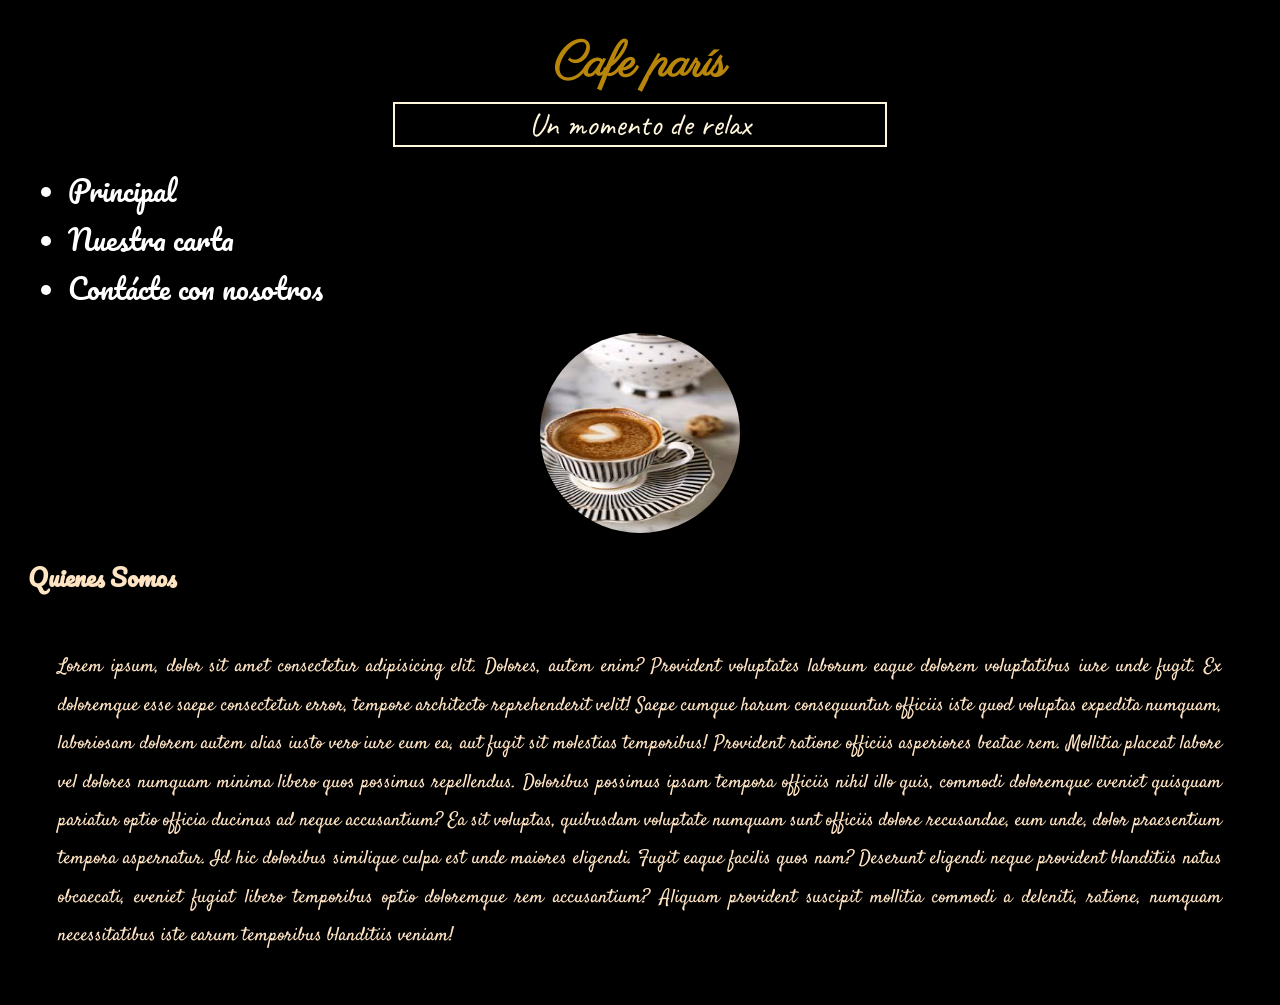
<file: index.html>
<!DOCTYPE html>
<html lang="en">
<head>
    <meta charset="UTF-8">
    <meta name="viewport" content="width=device-width, initial-scale=1.0">
    <title>Cafe Paris</title>
    <link rel="stylesheet" href="style.css">
</head>
<body>
    <h1>Cafe parís</h1>
    <p id="eslogan">Un momento de relax</p>
    <ul>
    <li><a href="index.html">Principal</a></li>
    <li><a href="carta.html">Nuestra carta</a></li>
    <li><a href="contacto.html">Contácte con nosotros</a></li>
    </ul>
    <p id="contenedor-logo"><img id="logocafe" src="images/images.jpeg" alt=""></p>
    <h2>Quienes Somos</h2>
    <p class="texto-normal">Lorem ipsum, dolor sit amet consectetur adipisicing elit. Dolores, autem enim? Provident voluptates laborum eaque dolorem voluptatibus iure unde fugit. Ex doloremque esse saepe consectetur error, tempore architecto reprehenderit velit!
    Saepe cumque harum consequuntur officiis iste quod voluptas expedita numquam, laboriosam dolorem autem alias iusto vero iure eum ea, aut fugit sit molestias temporibus! Provident ratione officiis asperiores beatae rem.
    Mollitia placeat labore vel dolores numquam minima libero quos possimus repellendus. Doloribus possimus ipsam tempora officiis nihil illo quis, commodi doloremque eveniet quisquam pariatur optio officia ducimus ad neque accusantium?
    Ea sit voluptas, quibusdam voluptate numquam sunt officiis dolore recusandae, eum unde, dolor praesentium tempora aspernatur. Id hic doloribus similique culpa est unde maiores eligendi. Fugit eaque facilis quos nam?
    Deserunt eligendi neque provident blanditiis natus obcaecati, eveniet fugiat libero temporibus optio doloremque rem accusantium? Aliquam provident suscipit mollitia commodi a deleniti, ratione, numquam necessitatibus iste earum temporibus blanditiis veniam!</p>
</body>
</html>
</file>
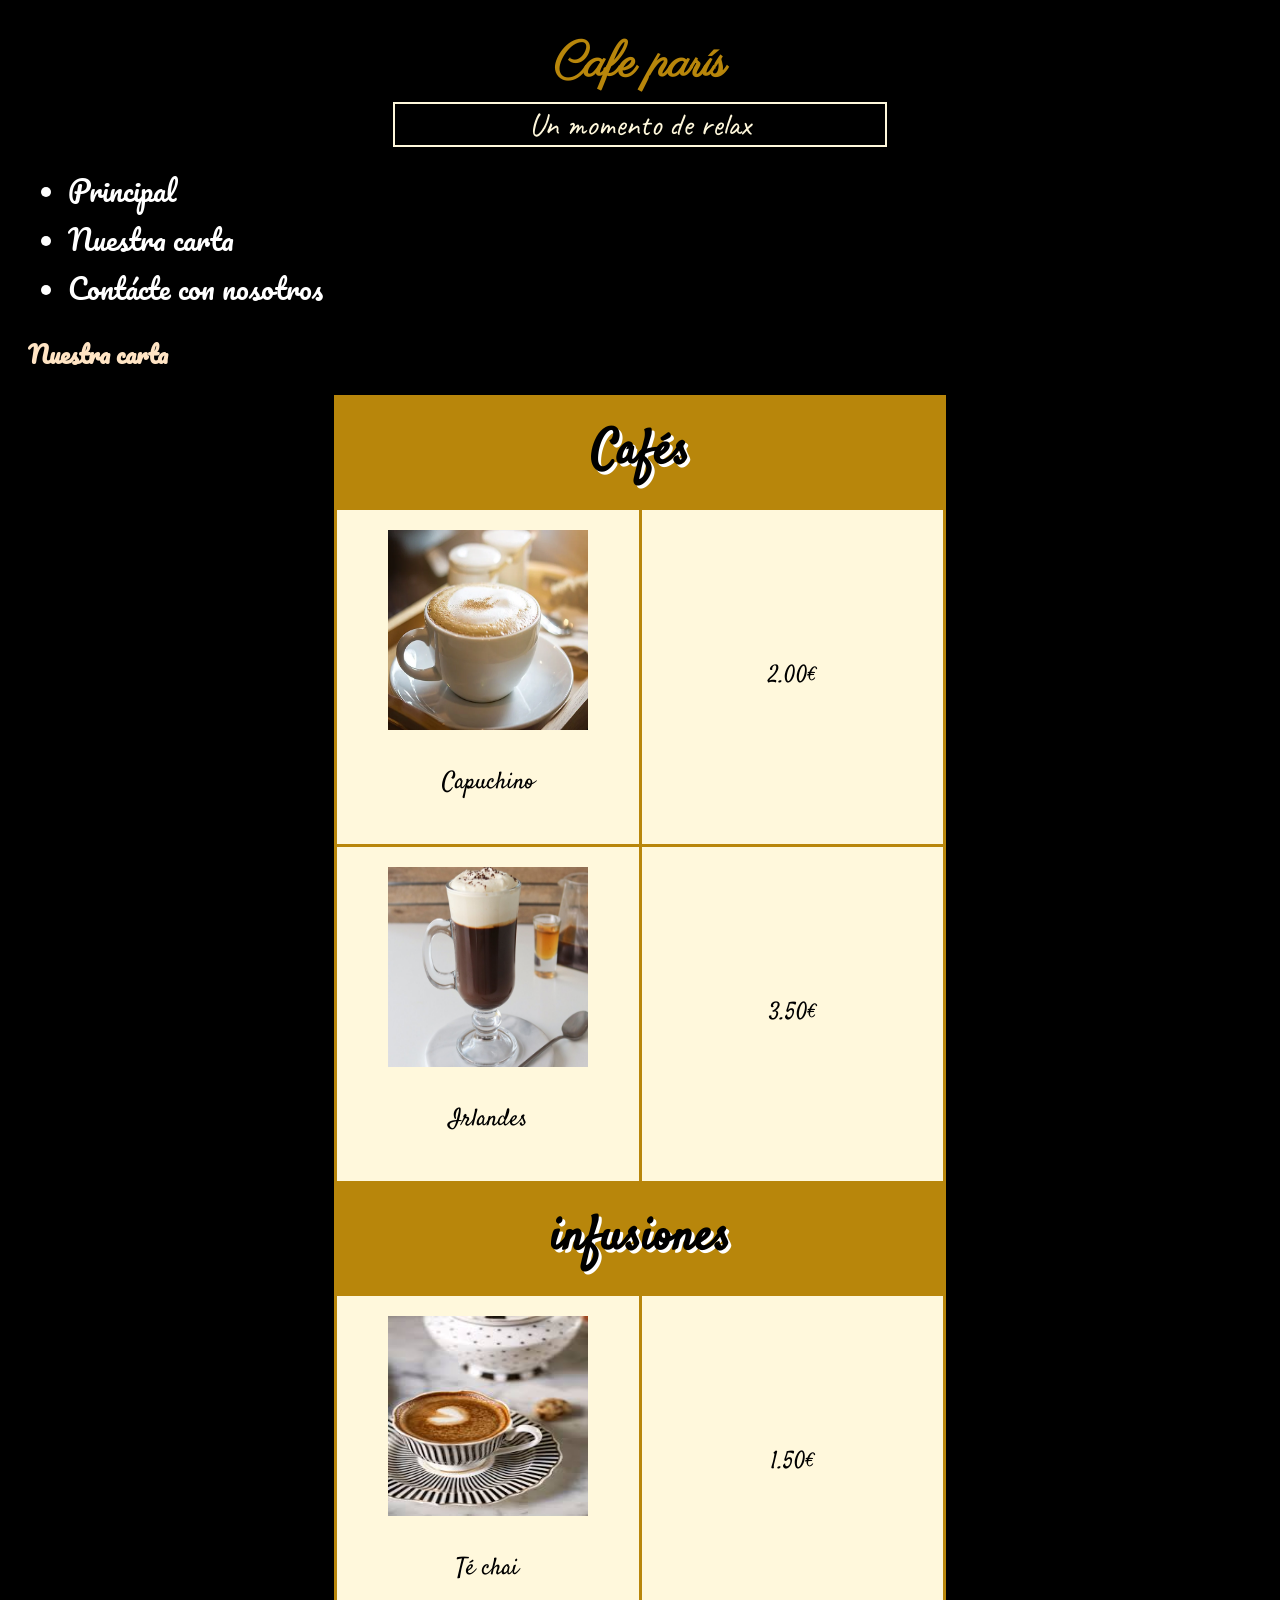
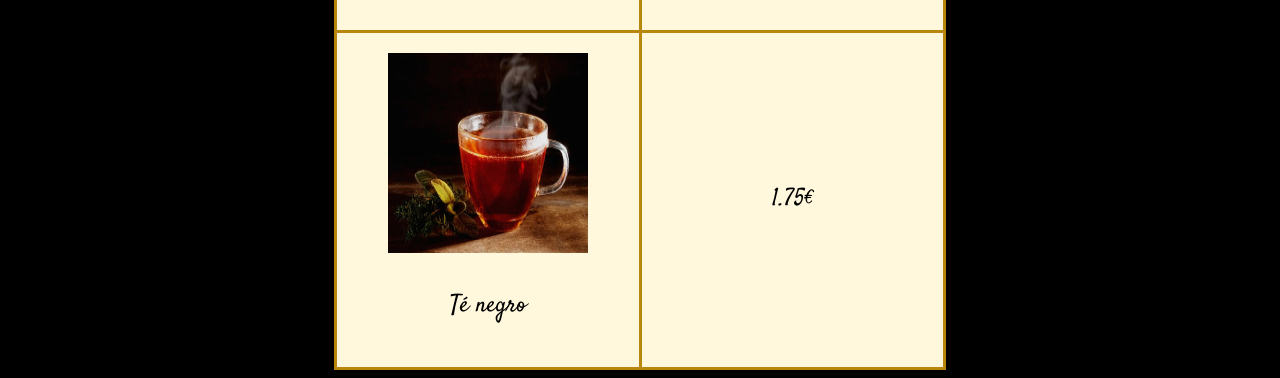
<file: carta.html>
<!DOCTYPE html>
<html lang="en">
<head>
    <meta charset="UTF-8">
    <meta name="viewport" content="width=device-width, initial-scale=1.0">
    <title>Cafe Paris</title>
    <link rel="stylesheet" href="style.css">
</head>
<body>
    <h1>Cafe parís</h1>
    <p id="eslogan">Un momento de relax</p>
    <ul>
    <li><a href="index.html">Principal</a></li>
    <li><a href="carta.html">Nuestra carta</a></li>
    <li><a href="contacto.html">Contácte con nosotros</a></li>
    </ul>
    <h2>Nuestra carta</h2>
    <table>
        <tr class="categoria">
            <th colspan="2">Cafés</th>
        </tr>
        <tr>
            <td><img class="fotocarta" src="images/bebida-capuchino.webp" alt=""><p>Capuchino</p></td>
            <td>2.00€</td>
        </tr>
        <tr>
            <td><img class="fotocarta" src="images/cafe irlandes.jpg" alt=""><p>Irlandes</p></td>
            <td>3.50€</td>
        </tr>
        <tr class="categoria">
            <th colspan="2">infusiones</th>
        </tr>
        <tr>
            <td><img class="fotocarta" src="images/images.jpeg" alt=""><p>Té chai</p></td>
            <td>1.50€</td>
        </tr>
        <tr>
            <td><img class="fotocarta" src="images/te-oolong-con-hierbas.webp" alt=""><p>Té negro</p></td>
            <td>1.75€</td>
        </tr>
    </table>
</body>
</html>
</file>
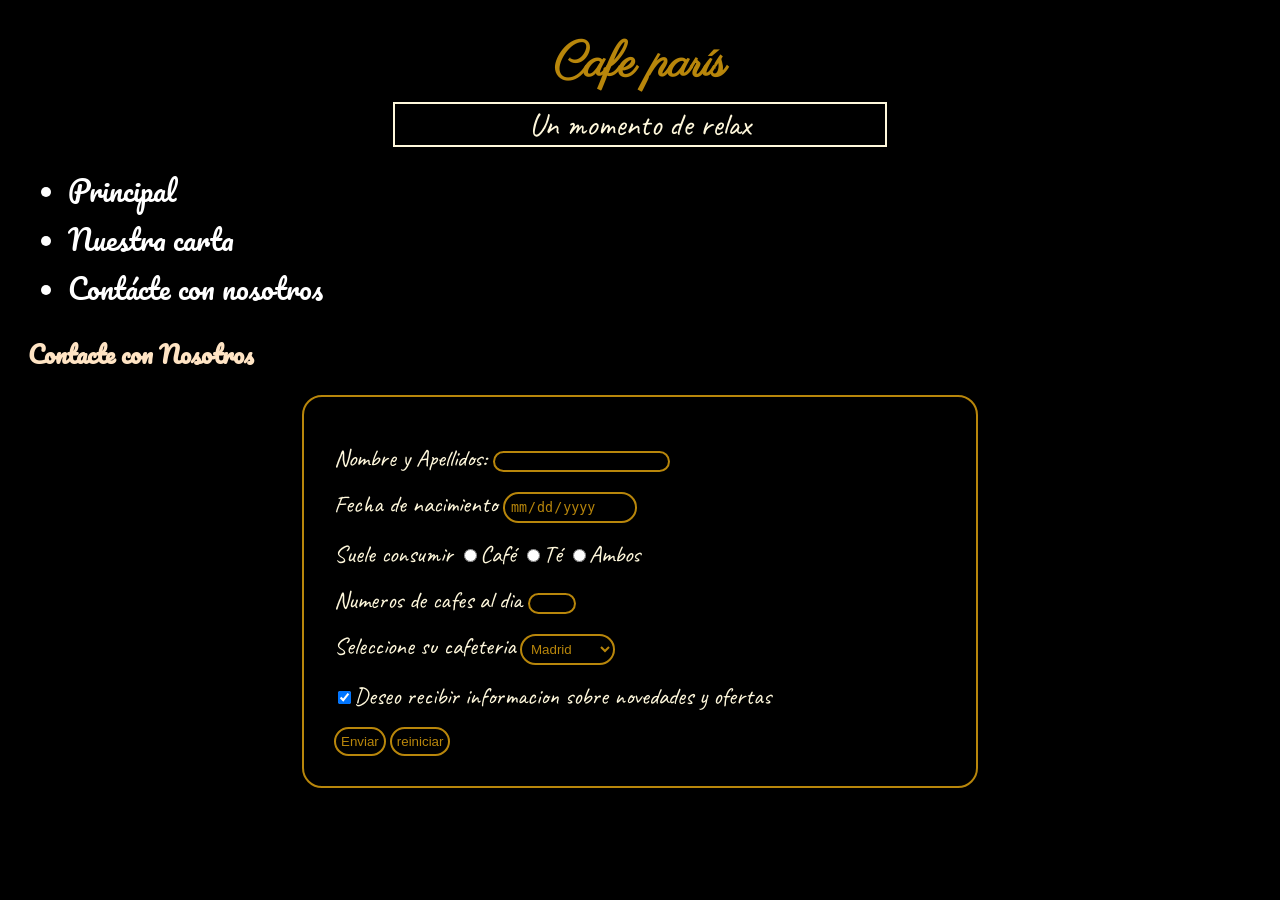
<file: contacto.html>
<!DOCTYPE html>
<html lang="en">
<head>
    <meta charset="UTF-8">
    <meta name="viewport" content="width=device-width, initial-scale=1.0">
    <title>Cafe Paris</title>
    <link rel="stylesheet" href="style.css">
</head>
<body>
    <h1>Cafe parís</h1>
    <p id="eslogan">Un momento de relax</p>
    <ul>
    <li><a href="index.html">Principal</a></li>
    <li><a href="carta.html">Nuestra carta</a></li>
    <li><a href="contacto.html">Contácte con nosotros</a></li>
    </ul>
    <h2>Contacte con Nosotros</h2>
    <form action="procesacontacto.php" method="get">
    <p>
        <label for="Name">Nombre y Apellidos: <input type="text" name="Nombre y Apellidos" id="name" required></label>
    </p>
    <p>
        <label for="fecha-nac">Fecha de nacimiento <input type="date" name="fecha-nac" id="fecha-nac"></label>
    </p>
    <p>
        <label for="Suele">Suele consumir <input type="radio" name="consume" id="suele" value="cafe">Café 
            <input type="radio" name="consume" id="suele" value="cafe">Té 
            <input type="radio" name="consume" id="suele" value="cafe">Ambos </label>
    </p>
    <p>
        <label for="Num">Numeros de cafes al dia <input type="number" name="cafes" id="cafes" min="1" max="5"></label>
    </p>
    <p>
        <label for="cafeteria">Seleccione su cafeteria</label>
        <select name="cafeteria" id="cafeteria">
            <option value="Mdr" selected>Madrid</option>
            <option value="Brc">Barcelona</option>
            <option value="Sva">Sevilla</option>
        </select>
    </p>
    <p>
        <input type="checkbox" name="deseo" id="deseo" checked><label for="dese">Deseo recibir informacion sobre novedades y ofertas</label>
    </p>
    <input type="submit" id="enviar" value="Enviar">
    <input type="reset" name="reset" id="reset" value="reiniciar">
    </form>
</body>
</html>
</file>
<file: style.css>
@import url('https://fonts.googleapis.com/css2?family=Caveat:wght@400..700&family=Pacifico&family=Parisienne&family=Satisfy&display=swap');
body {
    padding: 0 20px 0 20px;
    background-image: url("https://www.fmdos.cl/wp-content/uploads/2020/10/8de1aa1026a673886c0a6020541354b2.jpg");
    background-size:cover;
    background-color: black;
}

h1 {
    text-align: center;
    font-size: 3em;
    margin-bottom: 5px;
    color: darkgoldenrod;
    font-family: "Parisienne", cursive;
}

#eslogan {
    font-family:  "Caveat", cursive;
    text-align: center;
    font-size: 2em;
    color: cornsilk;
    border: 2px solid cornsilk;
    width: 40%;
    margin: auto;
}

h2 {   
    color: #FFE4C4;
    font-family: "Pacifico", cursive;
}

ul,li,a {
    font-size: 1.2em;
    font-family:"Pacifico", cursive ;
    text-decoration: none;
    color: white;
}

a:link {
    color: white;
}

a:hover {
    font-weight: bold;
}

a:active{
    color: darkgoldenrod;
}

a:visited {
    color: white;
}

.texto-normal {
    font-family: "Satisfy", cursive;
    font-size: 1.2em;
    color: #FFE4C4;
    text-align: justify;
    line-height: 2;
    padding: 30px;
}

#logocafe {
    width: 200px;
    height: 200px;
    border-radius: 50%;
}

#contenedor-logo {
    text-align: center;
}
/*estilos carta*/
.fotocarta {
    height: 200px;
    width: 200px;
}

.categoria {
    background-color: darkgoldenrod;
    font-size: 2em;
    text-shadow: 3px 3px white;
}

table,td,th {
    border: 3px solid darkgoldenrod;
    border-collapse: collapse;
    vertical-align:center;
    width: 50%;
    padding: 20px;
}

table {
    background-color: cornsilk;
    font-family: "Satisfy", cursive;
    font-size: 1.5em;
    text-align: center;
    margin: auto;
}
/*Formulario*/
form {
    border: 2px solid darkgoldenrod;
    border-radius: 20px;
    width: 50%;
    margin: auto;
    padding: 30px;
    background-color: black;
}

label {
    font-family: "Caveat", cursive ;
    color: cornsilk;
    font-size: 1.5em;
}

#enviar {
    background-color: rgb(0, 0, 0);
    border-radius: 20px;
    border: 2px solid darkgoldenrod;
    color: darkgoldenrod;
    padding: 5px;
}

#reset {
    background-color: rgb(0, 0, 0);
    border-radius: 20px;
    border: 2px solid darkgoldenrod;
    color: darkgoldenrod;
    padding: 5px;
}

#cafes {
    background-color: rgb(0, 0, 0);
    border-radius: 20px;
    border: 2px solid darkgoldenrod;
    color: darkgoldenrod;
    width: 40px;
    text-align: center;
}

#suele {
    background-color: rgb(0, 0, 0);
    border-radius: 20px;
    border: 2px solid darkgoldenrod;
    color: darkgoldenrod;
    padding: 5px;
}

#fecha-nac {
    background-color: rgb(0, 0, 0);
    border-radius: 20px;
    border: 2px solid darkgoldenrod;
    color: darkgoldenrod;
    padding: 5px;
}

#name {
    background-color: rgb(0, 0, 0);
    border-radius: 20px;
    border: 2px solid darkgoldenrod;
    color: darkgoldenrod;
}

#cafeteria {
    background-color: rgb(0, 0, 0);
    border-radius: 20px;
    border: 2px solid darkgoldenrod;
    color: darkgoldenrod;
    padding: 5px;
}
</file>
